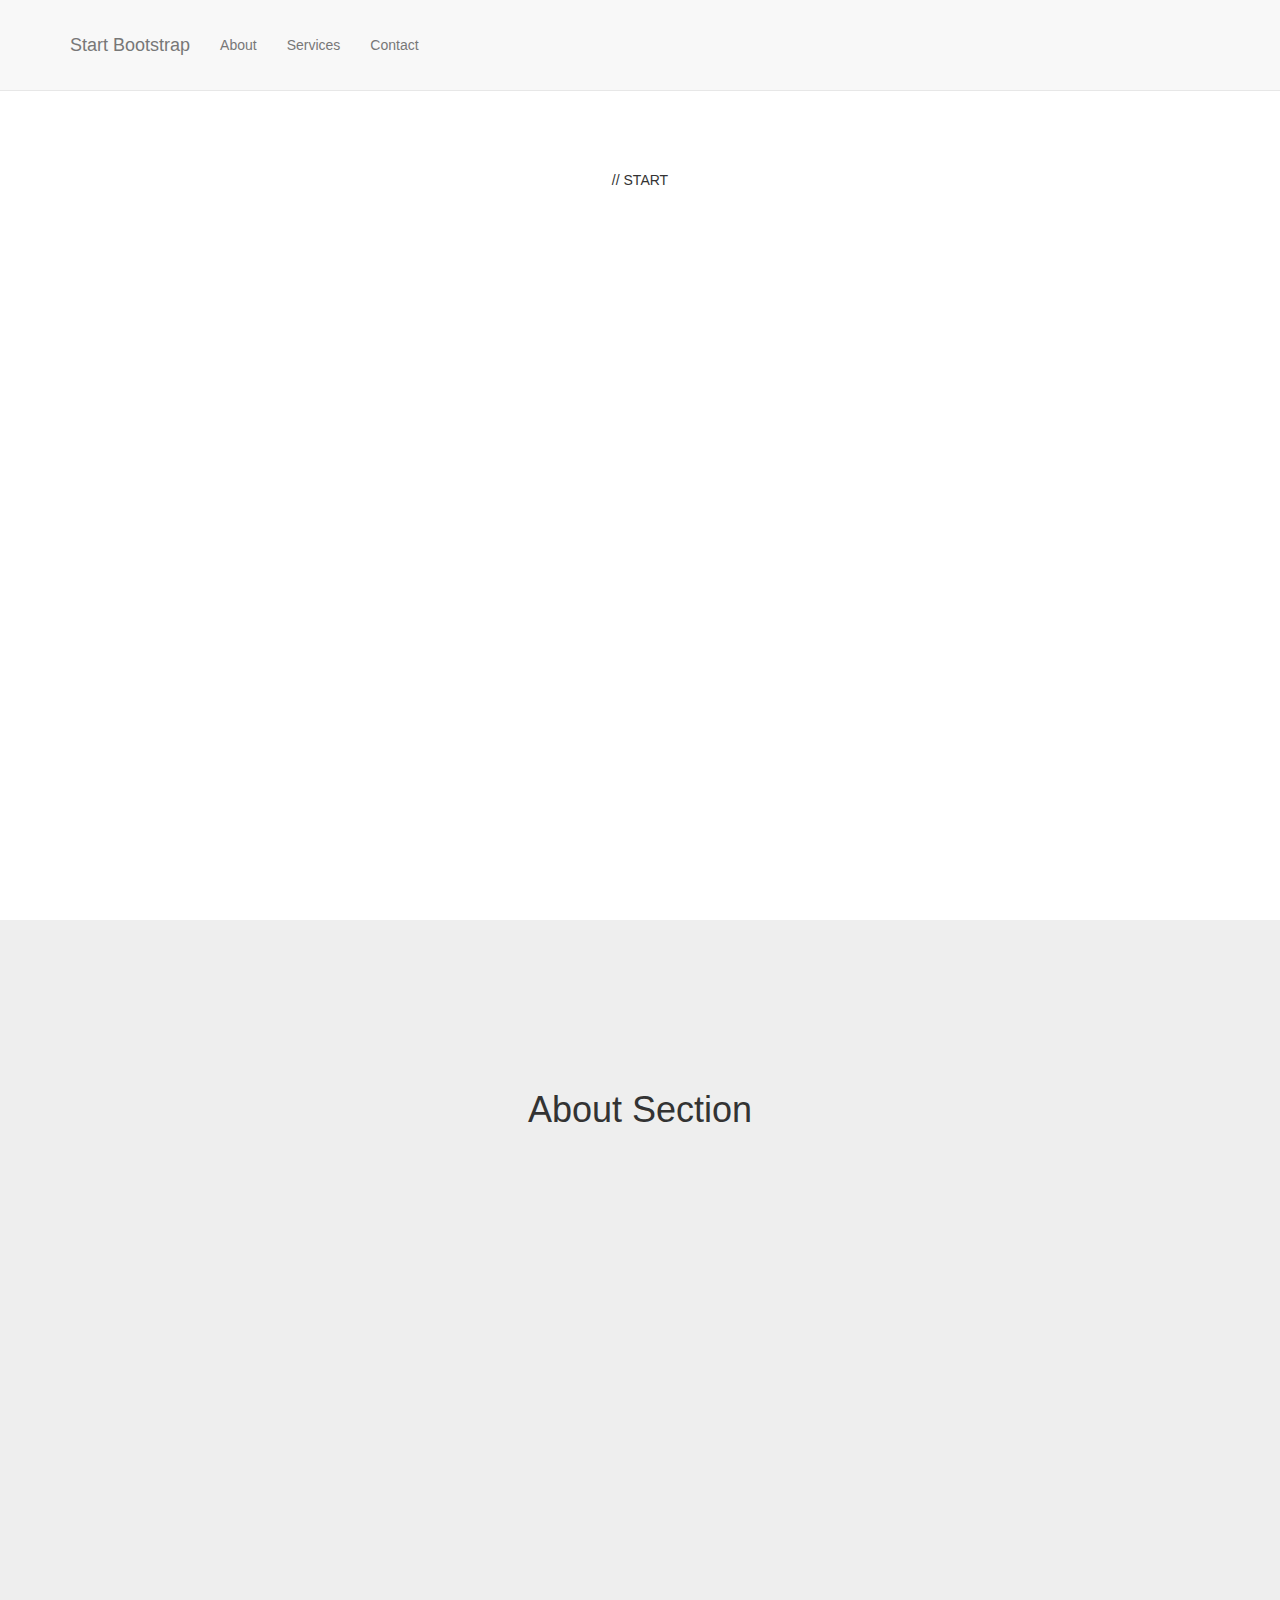
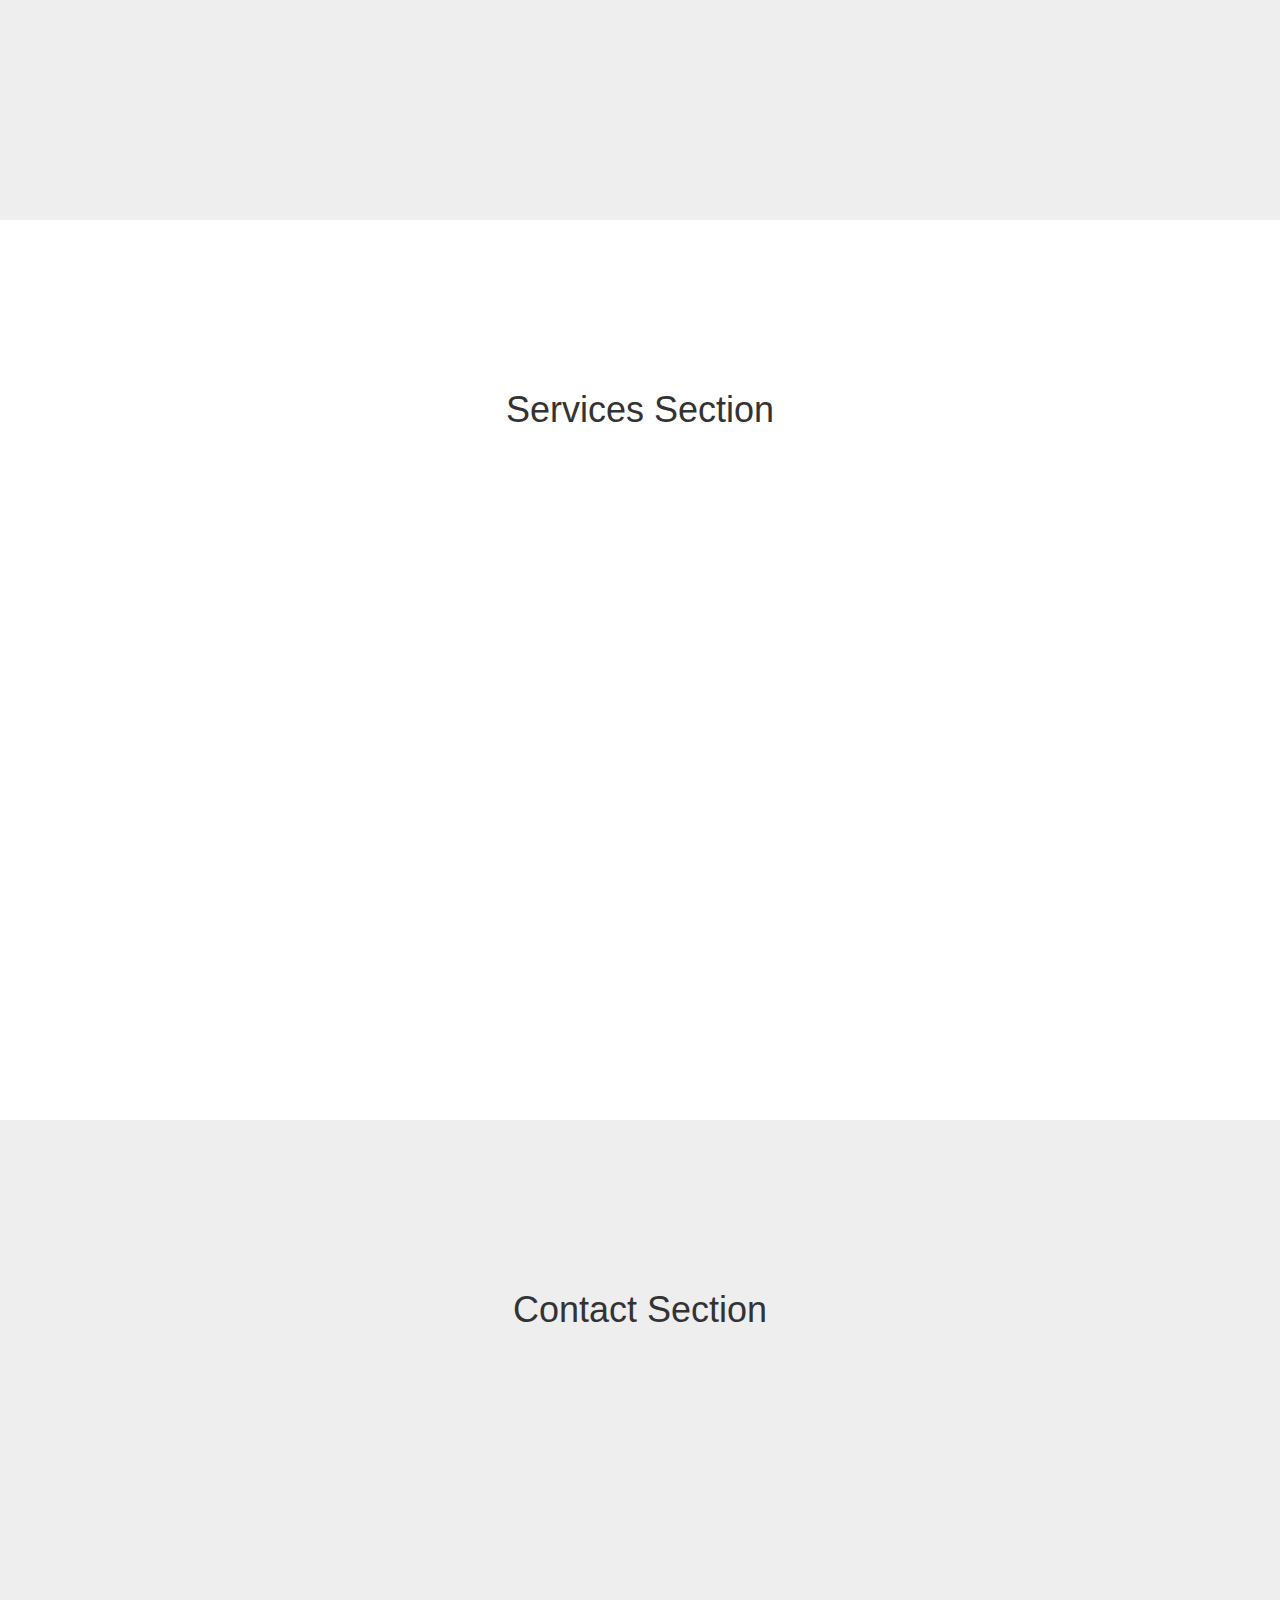
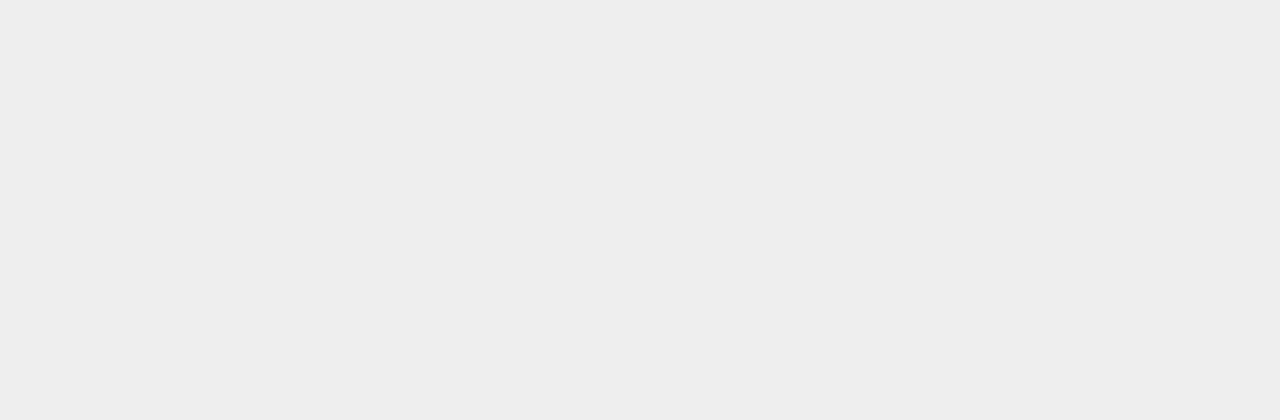
<file: bootstrap/index.html>
<!DOCTYPE html>
<html lang="en">

<head>

    <meta charset="utf-8">
    <meta http-equiv="X-UA-Compatible" content="IE=edge">
    <meta name="viewport" content="width=device-width, initial-scale=1">
    <meta name="description" content="">
    <meta name="author" content="">;

    <title>Scrolling Nav - Start Bootstrap Template</title>

    <!-- Bootstrap Core CSS -->
    <link href="css/bootstrap.min.css" rel="stylesheet">

    <!-- Custom CSS -->
    <link href="css/scrolling-nav.css" rel="stylesheet">

    <!-- HTML5 Shim and Respond.js IE8 support of HTML5 elements and media queries -->
    <!-- WARNING: Respond.js doesn't work if you view the page via file:// -->
    <!--[if lt IE 9]>
        <script src="https://oss.maxcdn.com/libs/html5shiv/3.7.0/html5shiv.js"></script>
        <script src="https://oss.maxcdn.com/libs/respond.js/1.4.2/respond.min.js"></script>
    <![endif]-->

</head>

<!-- The #page-top ID is part of the scrolling feature - the data-spy and data-target are part of the built-in Bootstrap scrollspy function -->

<body id="page-top" data-spy="scroll" data-target=".navbar-fixed-top">




    <!-- Navigation -->
    <nav class="navbar navbar-default navbar-fixed-top" role="navigation">
        <div class="container">
            <div class="navbar-header page-scroll">
                <button type="button" class="navbar-toggle" data-toggle="collapse" data-target=".navbar-ex1-collapse">
                    <span class="sr-only">Toggle navigation</span>
                    <span class="icon-bar"></span>
                    <span class="icon-bar"></span>
                    <span class="icon-bar"></span>
                </button>
                <a class="navbar-brand page-scroll" href="#page-top">Start Bootstrap</a>
            </div>

            <!-- Collect the nav links, forms, and other content for toggling -->
            <div class="collapse navbar-collapse navbar-ex1-collapse">
                <ul class="nav navbar-nav">
                    <!-- Hidden li included to remove active class from about link when scrolled up past about section -->
                    <li class="hidden">
                        <a class="page-scroll" href="#page-top"></a>
                    </li>
                    <li>
                        <a class="page-scroll" href="#about">About</a>
                    </li>
                    <li>
                        <a class="page-scroll" href="#services">Services</a>
                    </li>
                    <li>
                        <a class="page-scroll" href="#contact">Contact</a>
                    </li>
                </ul>
            </div>
            <!-- /.navbar-collapse -->
        </div>
        <!-- /.container -->
    </nav>

    <!-- Intro Section -->
    <section id="intro" class="intro-section">
        <div class="container">
            <div class="row">
                <div class="col-lg-12">
// START





                </div>
            </div>
        </div>
    </section>

    <!-- About Section -->
    <section id="about" class="about-section">
        <div class="container">
            <div class="row">
                <div class="col-lg-12">
                    <h1>About Section</h1>
                </div>
            </div>
        </div>
    </section>

    <!-- Services Section -->
    <section id="services" class="services-section">
        <div class="container">
            <div class="row">
                <div class="col-lg-12">
                    <h1>Services Section</h1>
                </div>
            </div>
        </div>
    </section>

    <!-- Contact Section -->
    <section id="contact" class="contact-section">
        <div class="container">
            <div class="row">
                <div class="col-lg-12">
                    <h1>Contact Section</h1>
                </div>
            </div>
        </div>
    </section>

    <!-- jQuery -->
    <script src="js/jquery.js"></script>

    <!-- Bootstrap Core JavaScript -->
    <script src="js/bootstrap.min.js"></script>

    <!-- Scrolling Nav JavaScript -->
    <script src="js/jquery.easing.min.js"></script>
    <script src="js/scrolling-nav.js"></script>

</body>

</html>
</file>
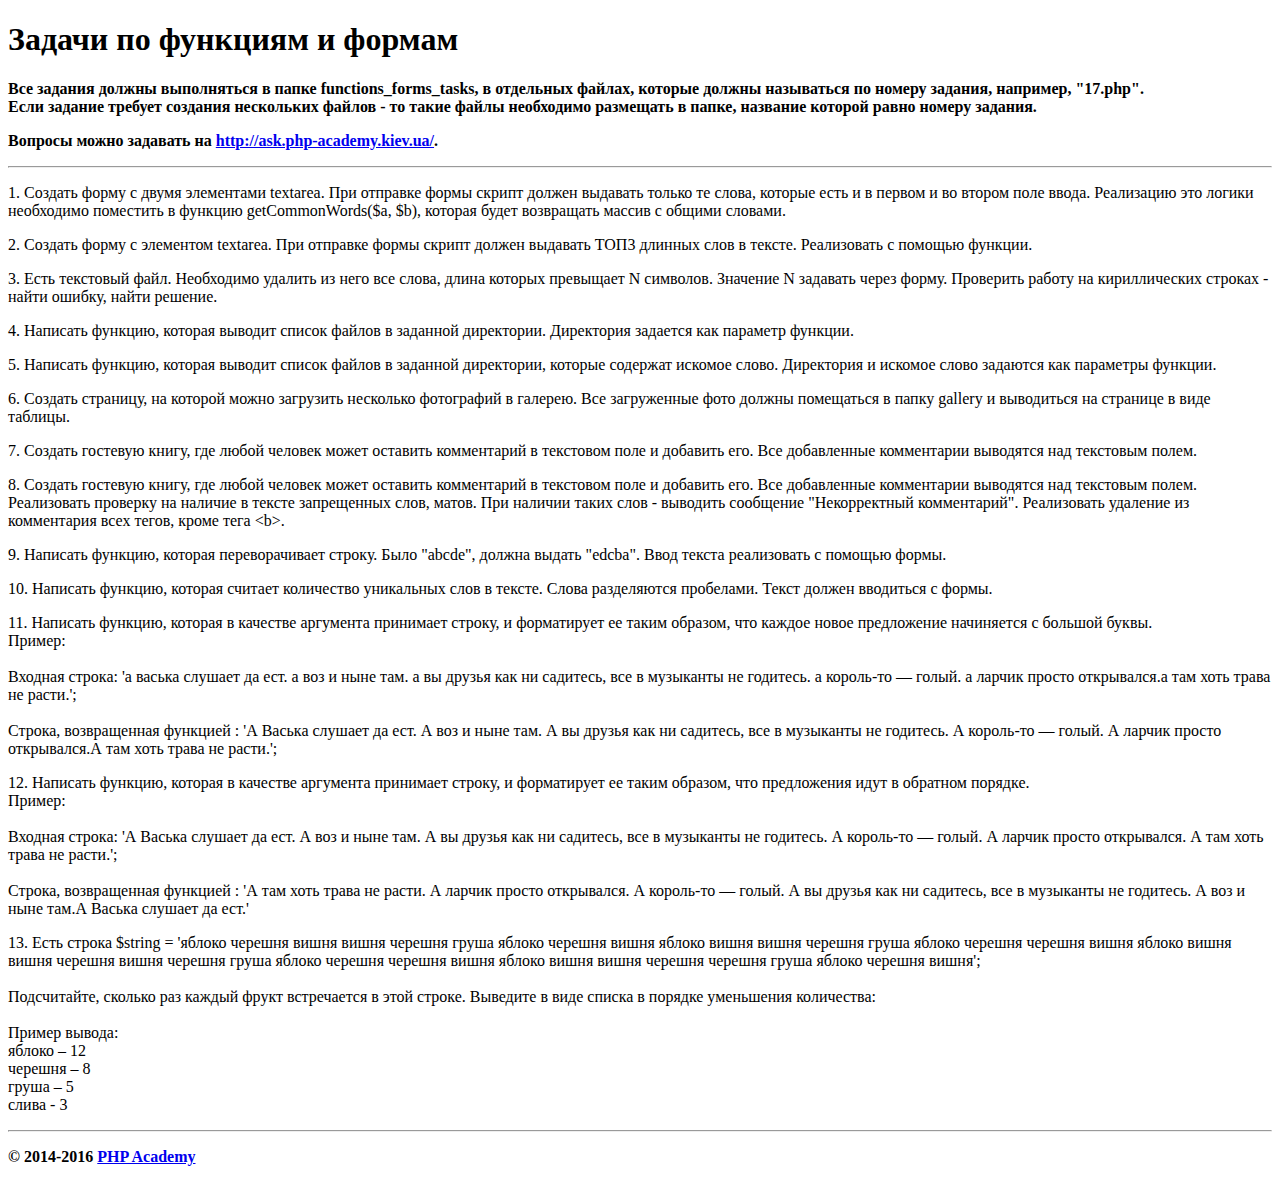
<file: functions_forms_tasks/index.html>
<!DOCTYPE html>
<html lang="en">
<head>
    <meta charset="UTF-8">
    <title>Задачи по функциям и формам</title>
</head>
<body>

<h1>Задачи по функциям и формам</h1>

<p><b>Все задания должны выполняться в папке functions_forms_tasks, в отдельных файлах, которые должны называться по номеру задания, например, "17.php".<br>
    Если задание требует создания нескольких файлов - то такие файлы необходимо размещать в папке, название которой равно номеру задания.</b>
</p>

<p>
    <b>Вопросы можно задавать на <a href="http://ask.php-academy.kiev.ua/" target="_blank">http://ask.php-academy.kiev.ua/</a>.</b>
</p>

<hr>

<p>1. Создать форму с двумя элементами textarea. При отправке формы скрипт должен выдавать только те слова, которые есть и в первом и во втором поле ввода.
    Реализацию это логики необходимо поместить в функцию getCommonWords($a, $b), которая будет возвращать массив с общими словами.
</p>

<p>2. Создать форму с элементом textarea. При отправке формы скрипт должен выдавать ТОП3 длинных слов в тексте. Реализовать с помощью функции.</p>

<p>3. Есть текстовый файл. Необходимо удалить из него все слова, длина которых превыщает N символов. Значение N задавать через форму. Проверить работу на кириллических строках - найти ошибку, найти решение.</p>

<p>4. Написать функцию, которая выводит список файлов в заданной директории. Директория задается как параметр функции.</p>

<p>5. Написать функцию, которая выводит список файлов в заданной директории, которые содержат искомое слово.  Директория и искомое слово задаются как параметры функции.</p>

<p>6. Создать страницу, на которой можно загрузить несколько фотографий в галерею. Все загруженные фото должны помещаться в папку gallery и выводиться на странице в виде таблицы.</p>

<p>7. Создать гостевую книгу, где любой человек может оставить комментарий в текстовом поле и добавить его. Все добавленные комментарии выводятся над текстовым полем.</p>

<p>8. Создать гостевую книгу, где любой человек может оставить комментарий в текстовом поле и добавить его. Все добавленные комментарии выводятся над текстовым полем.
    Реализовать проверку на наличие в тексте запрещенных слов, матов. При наличии таких слов - выводить сообщение "Некорректный комментарий". Реализовать удаление из комментария всех тегов, кроме тега &lt;b&gt;.</p>

<p>9. Написать функцию, которая переворачивает строку. Было "abcde", должна выдать "edcba". Ввод текста реализовать с помощью формы.</p>

<p>10. Написать функцию, которая считает количество уникальных слов в тексте. Слова разделяются пробелами. Текст должен вводиться с формы.</p>

<p>11. Написать функцию, которая в качестве аргумента принимает строку, и форматирует ее таким образом, что каждое новое предложение начиняется с большой буквы.<br>
    Пример:<br><br>
    Входная строка: 'а васька слушает да ест. а воз и ныне там. а вы друзья как ни садитесь, все в музыканты не годитесь. а король-то — голый. а ларчик просто открывался.а там хоть трава не расти.';<br><br>
    Строка, возвращенная функцией :  'А Васька слушает да ест. А воз и ныне там. А вы друзья как ни садитесь, все в музыканты не годитесь. А король-то — голый. А ларчик просто открывался.А там хоть трава не расти.';</p>


<p>12. Написать функцию, которая в качестве аргумента принимает строку, и форматирует ее таким образом, что предложения идут в обратном порядке.<br>
    Пример:<br><br>
    Входная строка:  'А Васька слушает да ест. А воз и ныне там. А вы друзья как ни садитесь, все в музыканты не годитесь. А король-то — голый. А ларчик просто открывался. А там хоть трава не расти.';<br><br>
    Строка, возвращенная функцией :  'А там хоть трава не расти. А ларчик просто открывался. А король-то — голый. А вы друзья как ни садитесь, все в музыканты не годитесь. А воз и ныне там.А Васька слушает да ест.'
</p>
<p>
    13. Есть строка $string = 'яблоко черешня вишня вишня черешня груша яблоко черешня вишня яблоко вишня вишня черешня груша яблоко черешня черешня вишня яблоко вишня вишня черешня вишня черешня груша яблоко черешня черешня вишня яблоко вишня вишня черешня черешня груша яблоко черешня вишня';<br>
    <br>
    Подсчитайте, сколько раз каждый фрукт встречается в этой строке. Выведите  в виде списка в порядке уменьшения количества:<br><br>


    Пример вывода:<br>
    яблоко – 12<br>
    черешня – 8<br>
    груша – 5<br>
    слива - 3<br>
</p>

<hr>

<p>
    <b>&copy; 2014-2016 <a href="http://php-academy.kiev.ua/" target="_blank">PHP Academy</a></b>
</p>

</body>
</html>
</file>
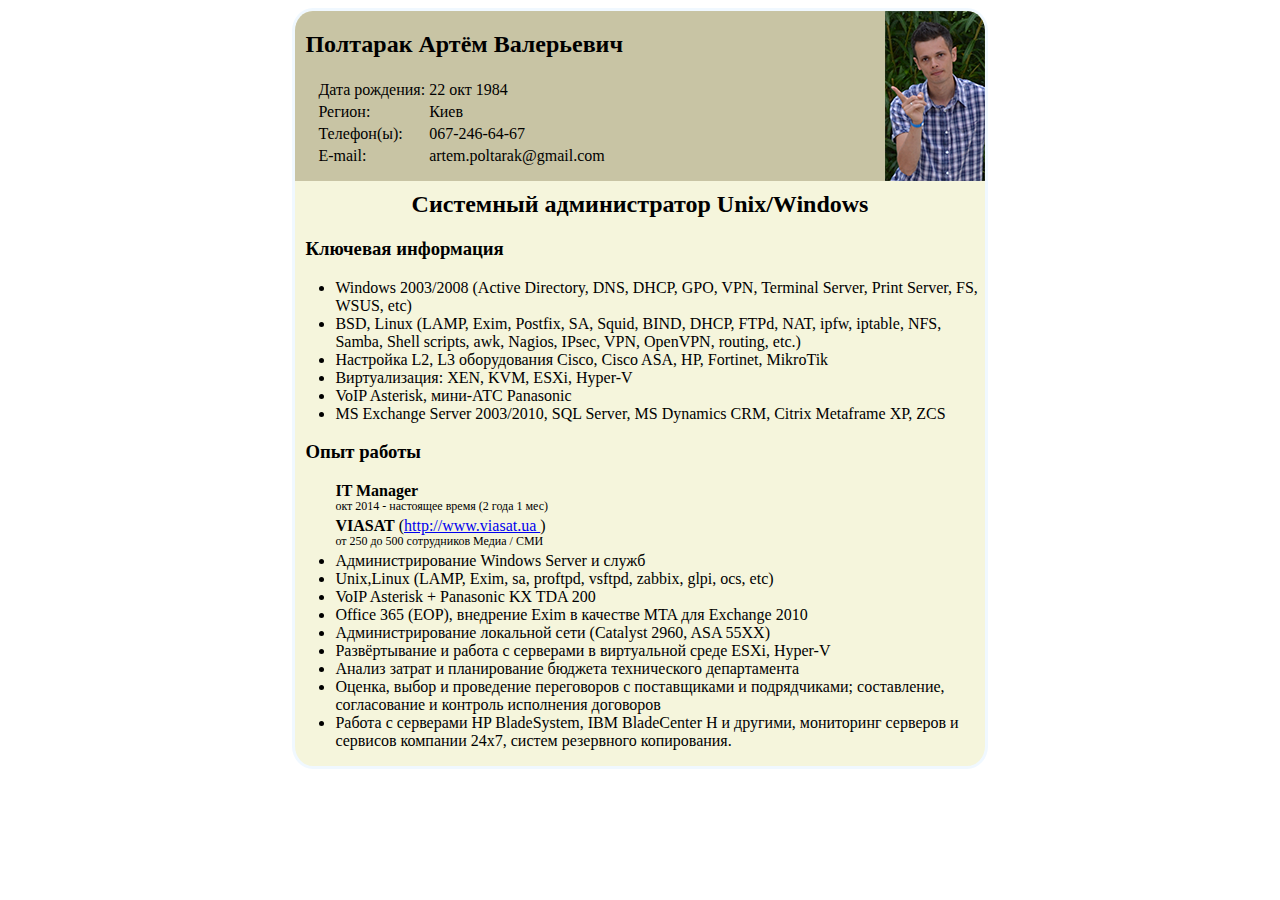
<file: resume/resume/index.html>
<!DOCTYPE html>
<html lang="en" xmlns="http://www.w3.org/1999/html">
<head>
    <meta charset="UTF-8">
    <title>Resume</title>
    <link href="style.css" rel="stylesheet" type="text/css">
</head>
<body>

<div class="container">

<div class="shapka">
            <h2>Полтарак Артём Валерьевич</h2>

           <table class="table_shapka">
               <tr>
                   <td>Дата рождения:</td>
                   <td>22 окт 1984</td>
               </tr>
               <tr>
                   <td>Регион:</td>
                   <td>Киев</td>
               </tr>
               <tr>
                   <td>Телефон(ы):</td>
                   <td>067-246-64-67</td>
                </tr>
                <tr>
                    <td>E-mail:</td>
                    <td>artem.poltarak@gmail.com</td>
                </tr>
           </table>

    <div class="photo">
        <img src="img/1.png" title="My photo">
    </div>

</div>




<div class="chapter">
   <h2 class="h2_middle">Системный администратор Unix/Windows</h2>
    <section>
    <p>
    <h3 class="h3">Ключевая информация</h3>
    <ul>
        <li>Windows 2003/2008 (Active Directory, DNS, DHCP, GPO, VPN, Terminal Server, Print Server, FS, WSUS, etc)</li>
        <li>BSD, Linux (LAMP, Exim, Postfix, SA, Squid, BIND, DHCP, FTPd, NAT, ipfw, iptable, NFS, Samba, Shell scripts, awk, Nagios, IPsec, VPN, OpenVPN, routing, etc.)</li>
        <li>Настройка L2, L3 оборудования Cisco, Cisco ASA, HP, Fortinet, MikroTik</li>
        <li>Виртуализация: XEN, KVM, ESXi, Hyper-V</li>
        <li>VoIP Asterisk, мини-АТС Panasonic</li>
        <li>MS Exchange Server 2003/2010, SQL Server, MS Dynamics CRM, Citrix Metaframe XP, ZCS</li>
    </ul>
    </p>
</section>


    <section>
        <h3 class="h3">Опыт работы</h3>
        <p class="p_workname"><strong> IT Manager </strong></p>
        <p class="p_description">окт 2014 - настоящее время (2 года 1 мес)</p>
        <p class="p_workname" ><strong> VIASAT</strong> (<a href="http://www.viasat.ua">http://www.viasat.ua </a>)</p>
        <p class="p_description">от 250 до 500 сотрудников  Медиа / СМИ    </p>
        <ul>
            <li>Администрирование Windows Server и служб</li>
            <li>Unix,Linux (LAMP, Exim, sa, proftpd, vsftpd, zabbix, glpi, ocs, etc) </li>
            <li>VoIP Asterisk + Panasonic KX TDA 200</li>
            <li>Office 365 (EOP), внедрение Exim в качестве MTA для Exchange 2010</li>
            <li>Администрирование локальной сети (Catalyst 2960, ASA 55XX)</li>
            <li>Развёртывание и работа с серверами в виртуальной среде ESXi, Hyper-V</li>
            <li>Анализ затрат и планирование бюджета технического департамента</li>
            <li>Оценка, выбор и проведение переговоров с поставщиками и подрядчиками; составление,
            согласование и контроль исполнения договоров</li>
            <li>Работа с серверами HP BladeSystem, IBM BladeCenter H и другими,
                мониторинг серверов и сервисов компании 24х7, систем резервного копирования.</li>


        </ul>
        </p>
    </section>



</div>


</div>



</body>
</html>
</file>
<file: resume/resume/style.css>
* {
    -webkit-box-sizing: border-box;
    -moz-box-sizing: border-box;
    box-sizing: border-box;
}

.container {
    position: relative;
    overflow: auto;
    max-width: 55%;
    margin: 0 auto;
    background-color: beige;
    border-radius: 3%;
    border-style: solid;
    border-color: aliceblue;
    border-width: 3px;

}

.shapka {
    position: relative;
    width: 100%;
    height: 170px;
    float: left;
    padding-left: 10px;
    background-color: rgba(191, 186, 152, 0.84);
    }

.table_shapka {
    padding-left: 10px;

}

/*img {
    display: inline-block; width: 150; height: 170; ;
}*/

.photo {
    position: absolute;
    background-color: rgba(191, 186, 152, 0.84);
    right: 0%;
    height: 150px;
    top:0px;
    border-width: 170px;
    border-color: blue;

}

.h2_middle {
    text-align: center;
    padding-top: 10px;
}

.h3 {
    padding-left: 10px;

}

.p_workname{

    padding-left: 40px;
    margin-bottom: -13px;


}

.p_description{
    padding-left: 40px;
    font-size: 12px;
    margin-bottom: -13px;
}

.chapter {

    clear: both;
    max-width: 100%;

}
</file>
<file: bootstrap/css/scrolling-nav.css>
/*!
 * Start Bootstrap - Scrolling Nav (http://startbootstrap.com/)
 * Copyright 2013-2016 Start Bootstrap
 * Licensed under MIT (https://github.com/BlackrockDigital/startbootstrap/blob/gh-pages/LICENSE)
 */

body {
    width: 100%;
    height: 100%;
}

html {
    width: 100%;
    height: 100%;
}

@media(min-width:767px) {
    .navbar {
        padding: 20px 0;
        -webkit-transition: background .5s ease-in-out,padding .5s ease-in-out;
        -moz-transition: background .5s ease-in-out,padding .5s ease-in-out;
        transition: background .5s ease-in-out,padding .5s ease-in-out;
    }

    .top-nav-collapse {
        padding: 0;
    }
}

/* Demo Sections - You can use these as guides or delete them - the scroller will work with any sort of height, fixed, undefined, or percentage based.
The padding is very important to make sure the scrollspy picks up the right area when scrolled to. Adjust the margin and padding of sections and children 
of those sections to manage the look and feel of the site. */

.intro-section {
    height: 100%;
    padding-top: 150px;
    text-align: center;
    background: #fff;
}

.about-section {
    height: 100%;
    padding-top: 150px;
    text-align: center;
    background: #eee;
}

.services-section {
    height: 100%;
    padding-top: 150px;
    text-align: center;
    background: #fff;
}

.contact-section {
    height: 100%;
    padding-top: 150px;
    text-align: center;
    background: #eee;
}
</file>
